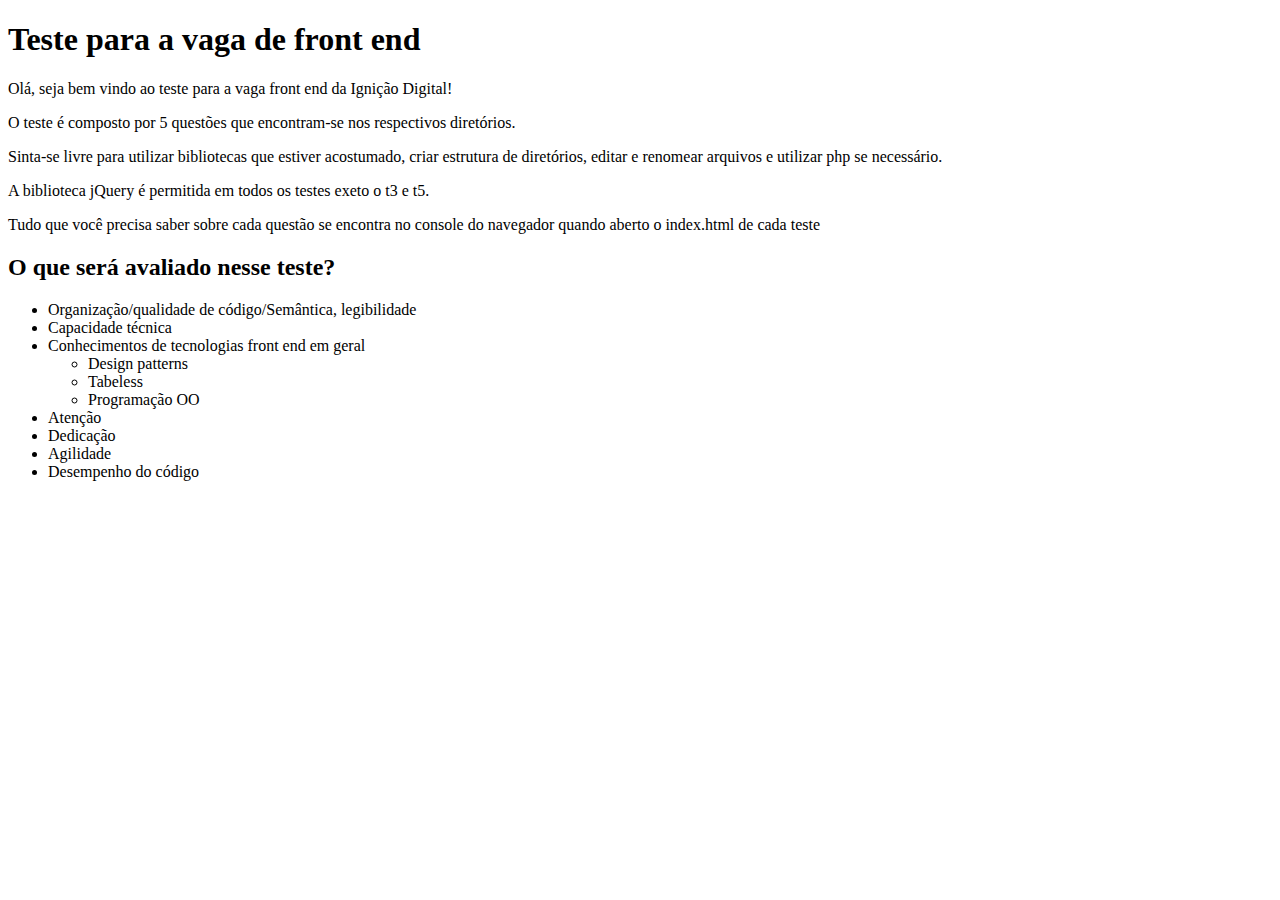
<file: src/index.html>
<!DOCTYPE html>
<html lang="pt-BR">
<head>
	<meta charset="UTF-8">
	<title>Teste FrontEnd</title>
</head>
<body>
	<h1>Teste para a vaga de front end</h1>

	<p>Olá, seja bem vindo ao teste para a vaga front end da Ignição Digital!</p>

	<p>O teste é composto por 5 questões que encontram-se nos respectivos diretórios.</p>

	<p>Sinta-se livre para utilizar bibliotecas que estiver acostumado, criar estrutura de diretórios, editar e renomear arquivos e utilizar php se necessário.</p>

	<p>A biblioteca jQuery é permitida em todos os testes exeto o t3 e t5.</p>

	<p>Tudo que você precisa saber sobre cada questão se encontra no console do navegador quando aberto o index.html de cada teste</p>

	<h2>O que será avaliado nesse teste?</h2>

	<ul>
		<li>Organização/qualidade de código/Semântica, legibilidade</li>
		<li>Capacidade técnica</li>
		<li>
			Conhecimentos de tecnologias front end em geral
			<ul>
			  <li>Design patterns</li>
			  <li>Tabeless</li>
			  <li>Programação OO</li>
			</ul>
		</li>
		<li>Atenção</li>
		<li>Dedicação</li>
		<li>Agilidade</li>
		<li>Desempenho do código</li>
	</ul>
</body>
</html>
</file>
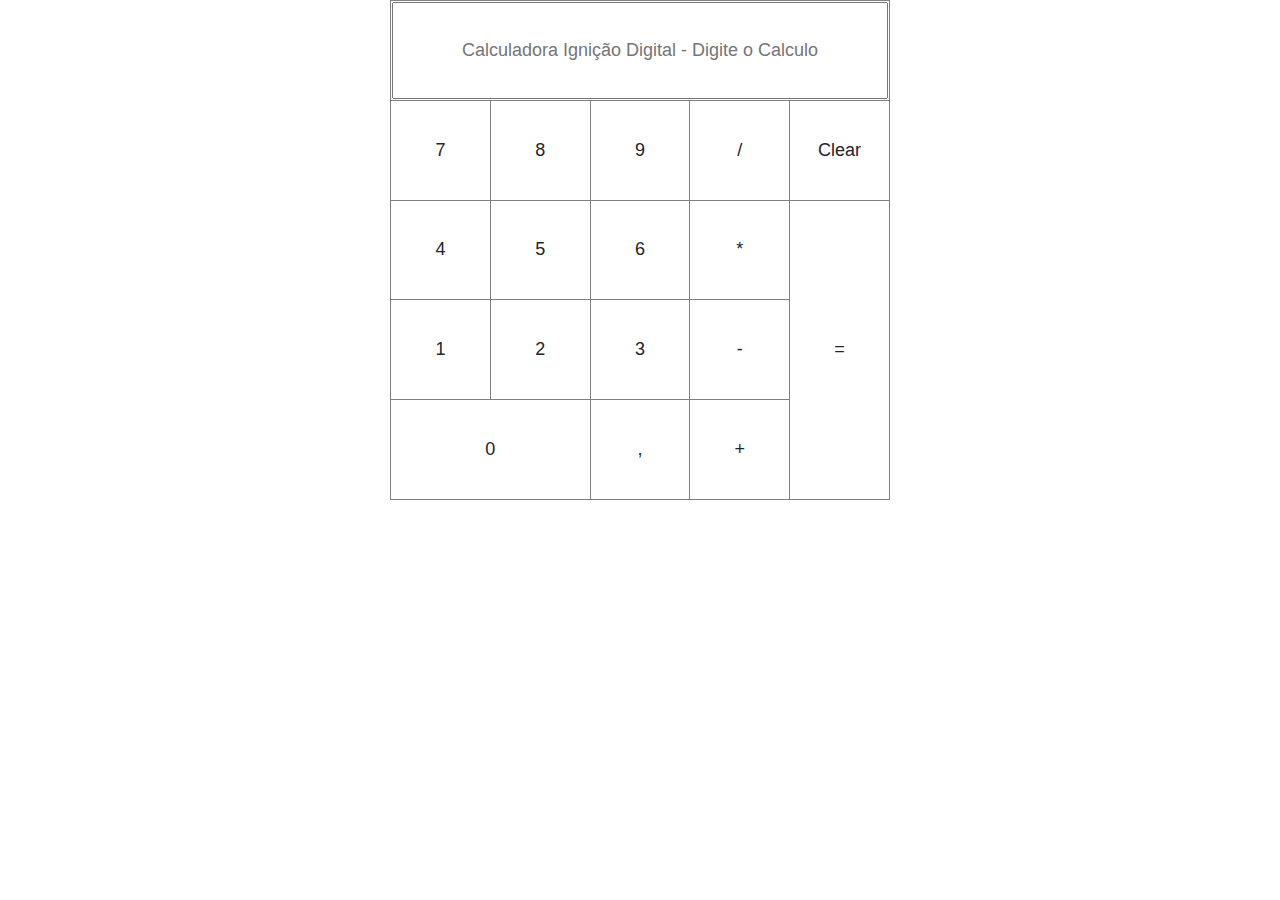
<file: src/t1/index.html>
<!DOCTYPE html>
<html lang="pt-BR">
<head>
	<meta charset="UTF-8">
	<title>Calculadora</title>
	<link rel="stylesheet" type="text/css" href="../../assets/css/teste1/style.css">
	<link rel="stylesheet" href="https://maxcdn.bootstrapcdn.com/bootstrap/4.0.0/css/bootstrap.min.css" integrity="sha384-Gn5384xqQ1aoWXA+058RXPxPg6fy4IWvTNh0E263XmFcJlSAwiGgFAW/dAiS6JXm" crossorigin="anonymous">
	
</head>
<body>
	<div class="container body-calc">
	<form name="Calculadora">
	<table border="1" width="500" height="500" class="calc">
		<tr>
			<td colspan="5" class="calc-area">
				<input type="text" id="visor" name="visor" size="16" placeholder="Calculadora Ignição Digital - Digite o Calculo">
			</td>
		</tr>
		<tr>
			<td onclick="Calculadora.visor.value += '7'">7</td>
			<td onclick="Calculadora.visor.value += '8'">8</td>
			<td onclick="Calculadora.visor.value += '9'">9</td>
			<td onClick="Calculadora.visor.value += ' / '">/</td>
			<td onClick="Calculadora.visor.value = ''">Clear</td>
		</tr>
		<tr>
			<td onclick="Calculadora.visor.value += '4'">4</td>
			<td onclick="Calculadora.visor.value += '5'">5</td>
			<td onclick="Calculadora.visor.value += '6'">6</td>
			<td onClick="Calculadora.visor.value += ' * '">*</td>
			<td rowspan="3" onClick="Calculadora.visor.value = eval(Calculadora.visor.value)">=</td>
		</tr>
		<tr>
			<td onclick="Calculadora.visor.value += '1'">1</td>
			<td onclick="Calculadora.visor.value += '2'">2</td>
			<td onclick="Calculadora.visor.value += '3'">3</td>
			<td onclick="Calculadora.visor.value += '-'">-</td>
		</tr>
		<tr>
			<td colspan="2" onclick="Calculadora.visor.value += '0'">0</td>
			<td onclick="Calculadora.visor.value += '.'">,</td>
			<td onclick="Calculadora.visor.value += '+'">+</td>
		</tr>
	</table>
	</form>
</div>
	<script>
	console.log('Implemente a funcionalidade da Calculadora acima em javascript');
	</script>
</body>
</html>
</file>
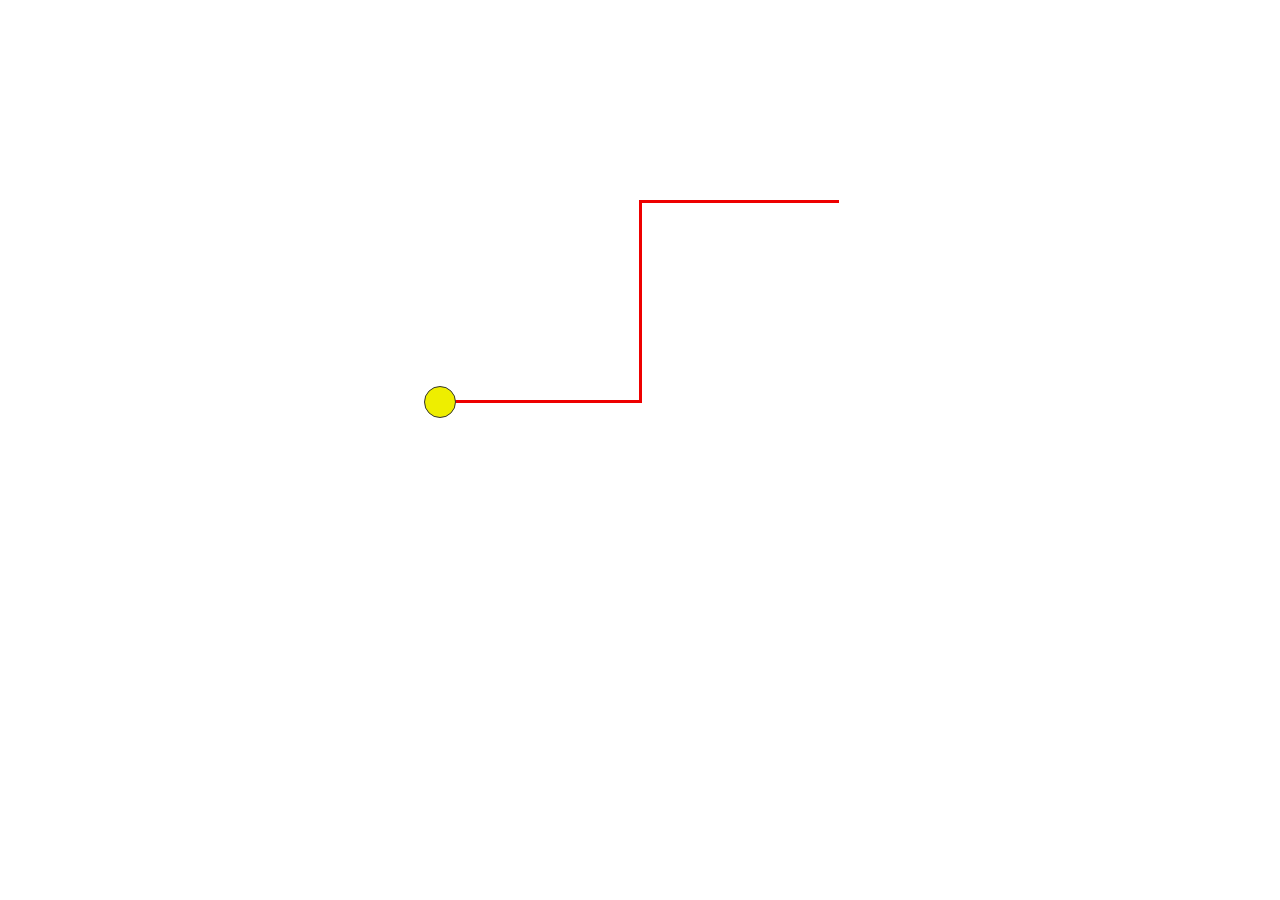
<file: src/t3/index.html>
<!DOCTYPE html>
<html lang="pt-BR">
<head>
	<meta charset="UTF-8">
	<title>Animação</title>
	<link rel="stylesheet" type="text/css" href="../../assets/css/teste3/style.css">
</head>
<body>
	<section class="section-main">
		<div class="map-box"></div>
		<div class="box-move"></div>
	</section>
	<script>
	console.log('Faça com que o box-move passe pelas 4 arestas das bordas vermelhas \n com as seguintes regras:');

	console.log('Quando o box-move estiver na aresta B ficará da cor #0F0, quando estiver na aresta C ficará da cor #00F \n no ponto D o elemento se tornará um quadrado e ficará da cor #FFF; ');

	console.log('Após isso o box-move deve voltar ao seu ponto de origem seguindo as mesmas regras ao contrário até se tornar um círculo. ');
	console.log('A animação deve ser infinita \n');
	console.log('Deve ser utilizado apenas css para fazer estar animação.\n\n');
	console.log('Dica: keyframes');
	</script>
</body>
</html>
</file>
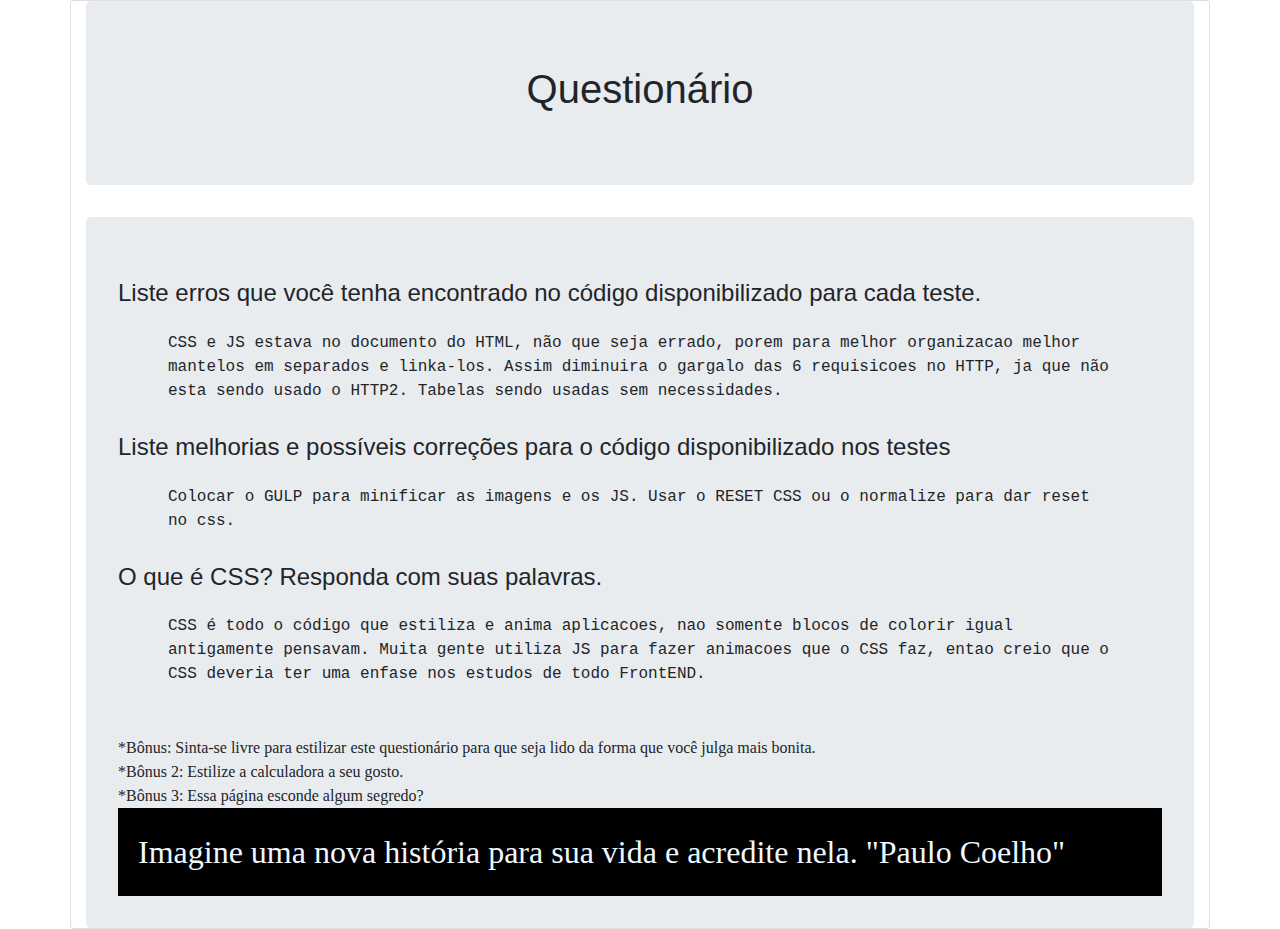
<file: src/t5/index.html>
<!DOCTYPE html>
<html lang="pt-BR">
<head>
	<meta charset="UTF-8">
	<meta name="viewport" content="width=device-width, initial-scale=1, shrink-to-fit=no">	
	<meta name="code" content="SW1hZ2luZSB1bWEgbm92YSBoaXN0w7NyaWEgcGFyYSBzdWEgdmlkYSBlIGFjcmVkaXRlIG5lbGEuICJQYXVsbyBDb2VsaG8i">
	<link rel="stylesheet" type="text/css" href="../../assets/css/teste5/normalize.css">
	<link rel="stylesheet" type="text/css" href="../../assets/css/teste5/style.css">
	<link rel="stylesheet" href="https://maxcdn.bootstrapcdn.com/bootstrap/4.0.0/css/bootstrap.min.css" integrity="sha384-Gn5384xqQ1aoWXA+058RXPxPg6fy4IWvTNh0E263XmFcJlSAwiGgFAW/dAiS6JXm" crossorigin="anonymous">
	<title>Questionário</title>
</head>
<body>
	<div class="container card">
		<div class="jumbotron questionario-header">
			<h1>Questionário</h1>
		</div>
		<div class="questionario">
			<h4>Liste erros que você tenha encontrado no código disponibilizado para cada teste.</h4>
				<label class="resposta">
					CSS e JS estava no documento do HTML, não que seja errado, porem para melhor organizacao melhor mantelos em separados e linka-los. Assim diminuira o gargalo das 6 requisicoes no HTTP, ja que não esta sendo usado o HTTP2. Tabelas sendo usadas sem necessidades.
				</label>
			<h4>Liste melhorias e possíveis correções para o código disponibilizado nos testes</h4>
				<label class="resposta">
					Colocar o GULP para minificar as imagens e os JS.
					Usar o RESET CSS ou o normalize para dar reset no css.
				</label>
			<h4>O que é CSS? Responda com suas palavras.</h4>
				<label class="resposta">
					CSS é todo o código que estiliza e anima aplicacoes, nao somente blocos de colorir igual antigamente pensavam.
					Muita gente utiliza JS para fazer animacoes que o CSS faz, entao creio que o CSS deveria ter uma enfase nos estudos de todo FrontEND.
				</label>

			<div class="questionario-footer">
				<div class="bonus">
					*Bônus: Sinta-se livre para estilizar este questionário para que seja lido da forma que você julga mais bonita. <br>
				</div>
				<div class="bonus">
					*Bônus 2: Estilize a calculadora a seu gosto.
				</div>
				<div class="bonus">
					*Bônus 3: Essa página esconde algum segredo?
				</div>
				<div class="segredo">
					Imagine uma nova história para sua vida e acredite nela. "Paulo Coelho"
				</div>
			</div>
	</div>
</body>

<script src="https://code.jquery.com/jquery-3.2.1.slim.min.js" integrity="sha384-KJ3o2DKtIkvYIK3UENzmM7KCkRr/rE9/Qpg6aAZGJwFDMVNA/GpGFF93hXpG5KkN" crossorigin="anonymous"></script>
<script src="https://cdnjs.cloudflare.com/ajax/libs/popper.js/1.12.9/umd/popper.min.js" integrity="sha384-ApNbgh9B+Y1QKtv3Rn7W3mgPxhU9K/ScQsAP7hUibX39j7fakFPskvXusvfa0b4Q" crossorigin="anonymous"></script>
<script src="https://maxcdn.bootstrapcdn.com/bootstrap/4.0.0/js/bootstrap.min.js" integrity="sha384-JZR6Spejh4U02d8jOt6vLEHfe/JQGiRRSQQxSfFWpi1MquVdAyjUar5+76PVCmYl" crossorigin="anonymous"></script>
</html>
</file>
<file: assets/css/teste1/style.css>
.col-4{
    width: 20px;
}

.calc td{
    text-align: center;
    width: 20%;
    font-size: 18px;
}

.calc td:hover{
    background: #f1f1f1;
}

.calc .calc-area{
    text-align: right;
    /*padding-right: 30px;*/
}

#visor{
    text-align: center;
    width: 100%;
    height: 100%;
    outline: none;
}

.body-calc{
    display: flex;
    justify-content: center;
}
</file>
<file: assets/css/teste3/style.css>
.section-main{
    width: 500px;
    margin: 0 auto;
    position: relative;
}

.map-box{
    width: 200px;
    height: 200px;
    position: relative;
    margin: 0 auto;
    margin-top: 200px;
    left: -100px;
    border-bottom: 3px solid #e00;
    border-right: 3px solid #e00;
}

.map-box:before{
    content: "";
    width: 200px;
    right: -200px;
    position: absolute;
    border-bottom: 3px solid #e00;
}

.box-move{
    width: 30px;
    height: 30px;
    background-color: #ee0;
    position: absolute;
    left: 10px;
    border: 1px solid #333;
    left: 34px;
    bottom: -15px;
    border-radius: 100%;

    -webkit-animation: ciclo-animacao 10s infinite;
    /*Para Navegadores que não suportam WEBKIT*/
    animation: ciclo-animacao 10s infinite;
}

@-webkit-keyframes ciclo-animacao {
    0% {
        left: 34px;
        bottom: -15px;
    }
    16%	{
        left:235px;
        bottom:	-15px;
        background-color: #0F0;
    }
    32% {
        left:235px;
        bottom:	185px;
        background-color: #00F;
        border-radius: 100%;
    }
    48% {
        left: 435px;
        bottom:	185px;
        background-color: #FFF;
        border-radius: 0%;
    }
    64% {
        left:235px;
        bottom:	185px;
        background-color: #00F;
        border-radius: 0%;
    }
    80% {
        left:235px;
        bottom:	-15px;
        border-radius: 0%;

    }
    96% {
        left: 34px;
        bottom: -15px;
        background-color: #ee0;
        border-radius: 100%;
    }

}
/*Para avegadores que Não suportam WEBKIT*/
@keyframes ciclo-animacao {
    0% {
        left: 34px;
        bottom: -15px;
    }
    16%	{
        left:235px;
        bottom:	-15px;
        background-color: #0F0;
    }
    32% {
        left:235px;
        bottom:	185px;
        background-color: #00F;
        border-radius: 100%;
    }
    48% {
        left: 435px;
        bottom:	185px;
        background-color: #FFF;
        border-radius: 0%;
    }
    64% {
        left:235px;
        bottom:	185px;
        background-color: #00F;
        border-radius: 0%;
    }
    80% {
        left:235px;
        bottom:	-15px;
        border-radius: 0%;

    }
    96% {
        left: 34px;
        bottom: -15px;
        background-color: #ee0;
        border-radius: 100%;
    }

}
</file>
<file: assets/css/teste5/style.css>
.questionario-header{
    display: flex;
    justify-content: center;
}
.resposta{
    margin: 15px 50px 0 50px;
    font-family: monospace;
}

.questionario{
    padding: 2em;
    background: #e9ecef;
    border-radius: .3rem;
}

.questionario h4{
    margin-top: 30px;
}
.segredo{
    font-family: cursive;
    font-size: 2em;
    background: black;
    color: aliceblue;
    padding: 20px;
}
.questionario-footer{
    margin-top: 50px;
    font-family: cursive;
}
</file>
